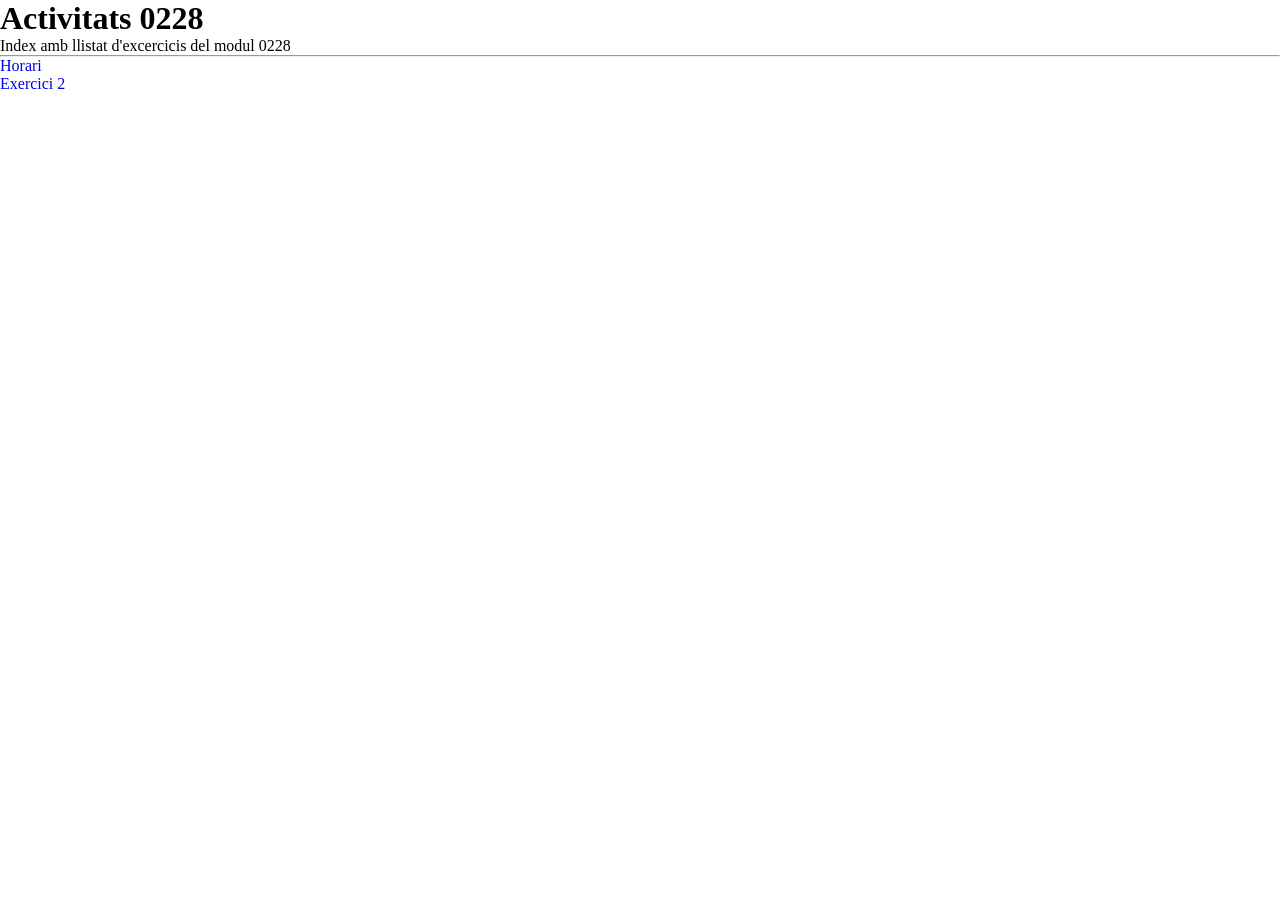
<file: index.html>
<!DOCTYPE html>
<html>

<head>
    <meta charset="utf-8">
    <meta http-equiv="X-UA-Compatible" content="IE=edge">
    <title> Activitats </title>
    <meta name="author" content="Alvaro Avila">
    <meta name="description" content="Activitats web">
    <meta name="viewport" content="width=device-width, initial-scale=1">
    <link rel="stylesheet" href="./css/style.css">
</head>

<body>
   <h1>Activitats 0228</h1> 
   <!--  -->
   <p> Index amb llistat d'excercicis del modul 0228 </p>
   <hr>
   <ul>
       <li><a href="./html/horari.html">Horari</a></li>
       <li><a href="#">Exercici 2</a></li>
       
   </ul>
</body>
</html>
</file>
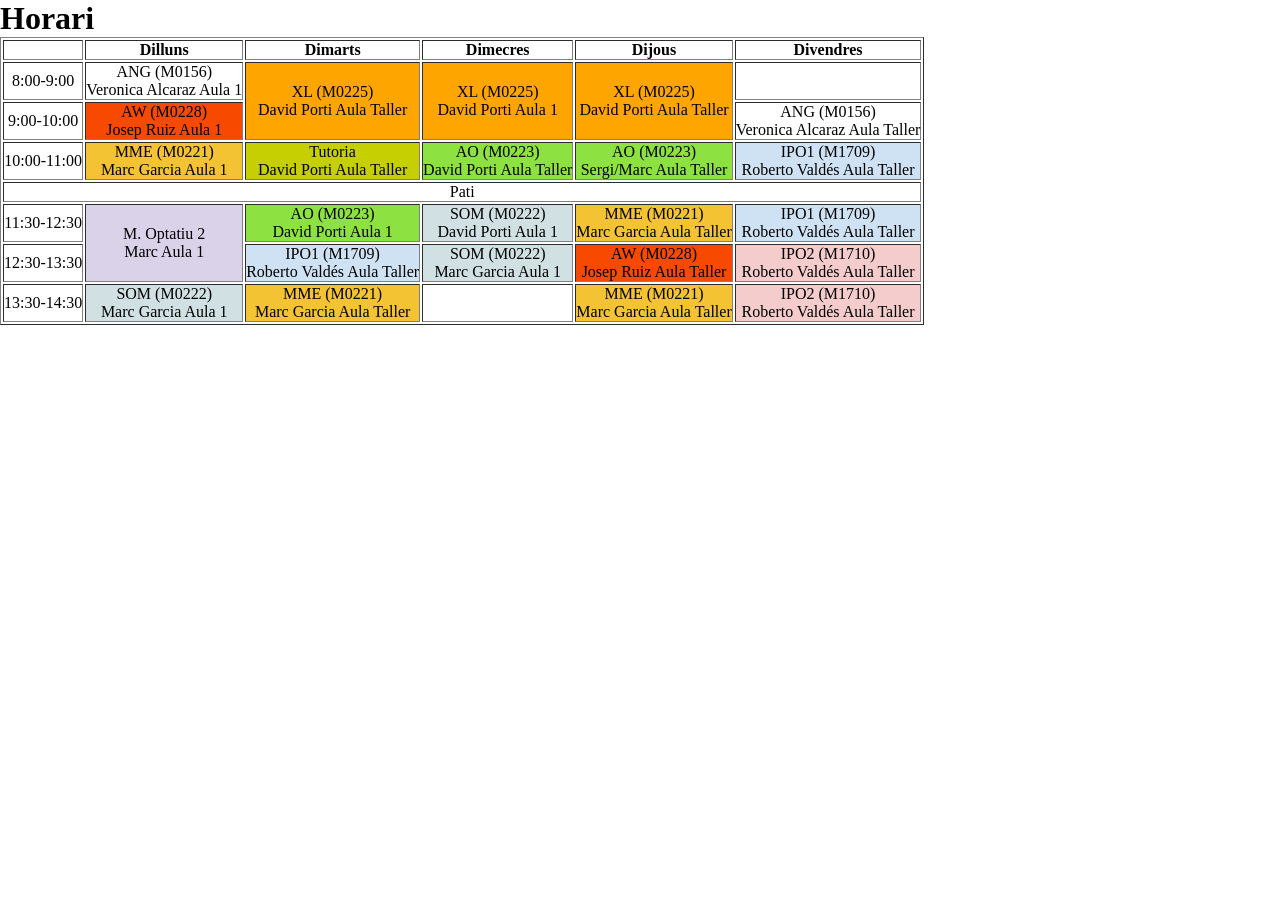
<file: html/horari.html>
<!DOCTYPE html>
<html lang="ca">
 
<head>
    <meta charset="utf-8">
    <meta http-equiv="X-UA-Compatible" content="IE=edge">
    <title>Horari</title>
    <meta name="author" content="Alex">
    <meta name="description" content="Índex activitats 0228">
    <meta name="viewport" content="width=device-width, initial-scale=1">
    <link rel="icon" type="image/x-icon" href="#">
    <link rel="stylesheet" href="./../css/style.css">
    <link rel="stylesheet" href="./../css/color.css">
</head>
 
<body>
    <h1>Horari</h1>
    <table border="1">
        <thead>
            <th></th>
            <th>Dilluns</th>
            <th>Dimarts</th>
            <th>Dimecres</th>
            <th>Dijous</th>
            <th>Divendres</th>
        </thead>
        <tr>
            <td>8:00-9:00</td>
            <td class="ang">ANG (M0156) <br /> Veronica Alcaraz Aula 1</td>
            <td class="xl" rowspan="2">XL (M0225) <br /> David Porti Aula Taller</td>
            <td class="xl" rowspan="2">XL (M0225) <br /> David Porti Aula 1</td>
            <td class="xl" rowspan="2">XL (M0225) <br /> David Porti Aula Taller</td>
            <td></td>
        </tr>
        <tr>
            <td>9:00-10:00</td>
            <td class="aw">AW (M0228) <br /> Josep Ruiz Aula 1</td>
            <td class="ang">ANG (M0156) <br /> Veronica Alcaraz Aula Taller</td>
        </tr>
        <tr>
            <td>10:00-11:00</td>
            <td class="mme">MME (M0221) <br /> Marc Garcia Aula 1</td>
            <td class="tutoria">Tutoria <br /> David Porti Aula Taller</td>
            <td class="ao">AO (M0223) <br /> David Porti Aula Taller</td>
            <td class="ao">AO (M0223) <br /> Sergi/Marc Aula Taller</td>
            <td class="ipo1">IPO1 (M1709) <br /> Roberto Valdés Aula Taller</td>
        </tr>
        <tr>
            <td colspan="6" class="pati">Pati</td>
        </tr>
        <tr>
            <td>11:30-12:30</td>
            <td class="optatiu" rowspan="2">M. Optatiu 2 <br /> Marc Aula 1</td>
            <td class="ao">AO (M0223) <br /> David Porti Aula 1</td>
            <td class="som">SOM (M0222) <br /> David Porti Aula 1</td>
            <td class="mme">MME (M0221) <br /> Marc Garcia Aula Taller</td>
            <td class="ipo1">IPO1 (M1709) <br /> Roberto Valdés Aula Taller</td>
        </tr>
        <tr>
            <td>12:30-13:30</td>
            <td class="ipo1">IPO1 (M1709) <br /> Roberto Valdés Aula Taller</td>
            <td class="som">SOM (M0222) <br /> Marc Garcia Aula 1</td>
            <td class="aw">AW (M0228) <br /> Josep Ruiz Aula Taller</td>
            <td class="ipo2">IPO2 (M1710) <br /> Roberto Valdés Aula Taller</td>
        </tr>
        <tr>
            <td>13:30-14:30</td>
            <td class="som">SOM (M0222) <br /> Marc Garcia Aula 1</td>
            <td class="mme">MME (M0221) <br /> Marc Garcia Aula Taller</td>
            <td></td>
            <td class="mme">MME (M0221) <br /> Marc Garcia Aula Taller</td>
            <td class="ipo2">IPO2 (M1710) <br /> Roberto Valdés Aula Taller</td>
        </tr>
    </table>
 
</body>
 
</html>
</file>
<file: css/style.css>
* {
    margin: 0;
    padding: 0;

    text-decoration: none;
    list-style: none;
}

td,
th {
    text-align: center;
}
</file>
<file: css/color.css>
.aw {
    background-color: #f74a00;
}

.xl {
    background-color: orange;
}

.angles {
    background-color: #fff200;
}

.xarxes {
    background-color: #d9eaf7;
}

.mme {
    background-color: #f3c333;
}

.tutoria {
    background-color: #c5cf02;
}

.ao {
    background-color: #8de242;
}

.optatiu {
    background-color: #d9d2e9;
}

.som {
    background-color: #d0e0e3;
}

.ipo1 {
    background-color: #cfe2f3;
}

.ipo2 {
    background-color: #f4cccc;
}
</file>
